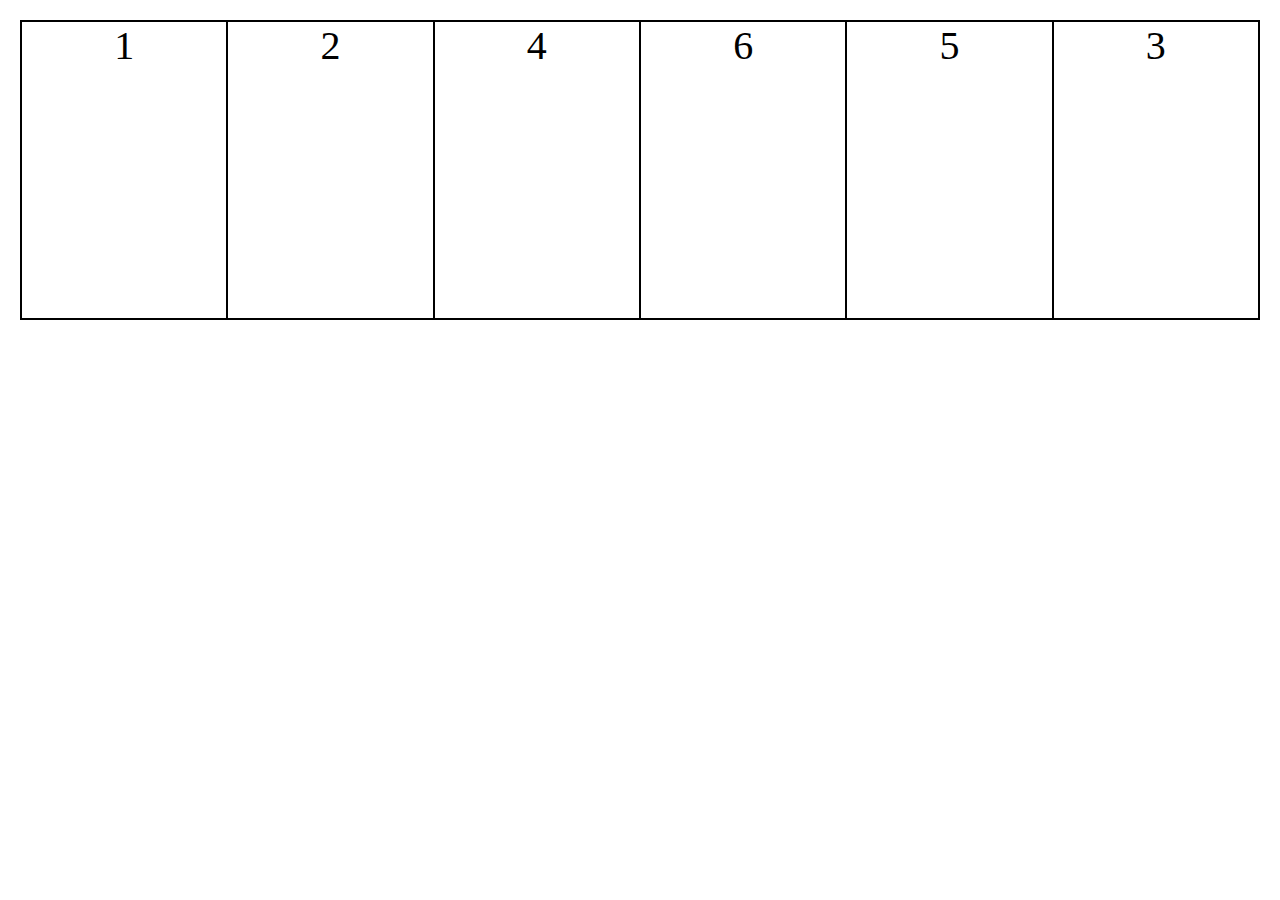
<file: index.html>
<!DOCTYPE html>
<html lang="en">
  <head>
    <meta charset="UTF-8" />
    <meta http-equiv="X-UA-Compatible" content="IE=edge" />
    <meta name="viewport" content="width=device-width, initial-scale=1.0" />
    <link rel="stylesheet" href="./assets/css/style.css" />
    <title>Flexbox & Media</title>
    <!-- 
        Flexbox container
        Flexbox item
    -->
  </head>
  <body>
    <div class="wrapper">
      <div class="item">1</div>
      <div class="item">2</div>
      <div class="item">3</div>
      <div class="item">4</div>
      <div class="item">5</div>
      <div class="item">6</div>
    </div>
  </body>
</html>
</file>
<file: assets/css/style.css>
* {
  padding: 0;
  margin: 0;
  box-sizing: border-box;
}

.wrapper {
  display: flex;
  /* justify-content: flex-end; */
  /* align-items: center; */
  /* flex-wrap: wrap-reverse; */
  margin: 20px;
  height: 300px;
  border: 1px solid black;
}

/* 
    flex-direction - row
    align-items - y axis, justify-content - x axis
    flex-direction - column
    align-items - x axis, justify-content - y axis
*/

.item {
  border: 1px solid black;
  width: 30%;
  font-size: 40px;
  text-align: center;
  /* flex-grow: 1; */
}

.item:nth-child(3) {
  order: 2;
}

.item:nth-child(5) {
  order: 1;
}

/* 
.item:nth-child(3) {
  flex-grow: 2;
} */

/* 
.item:nth-child(3) {
  flex-shrink: 0;
} */
</file>
